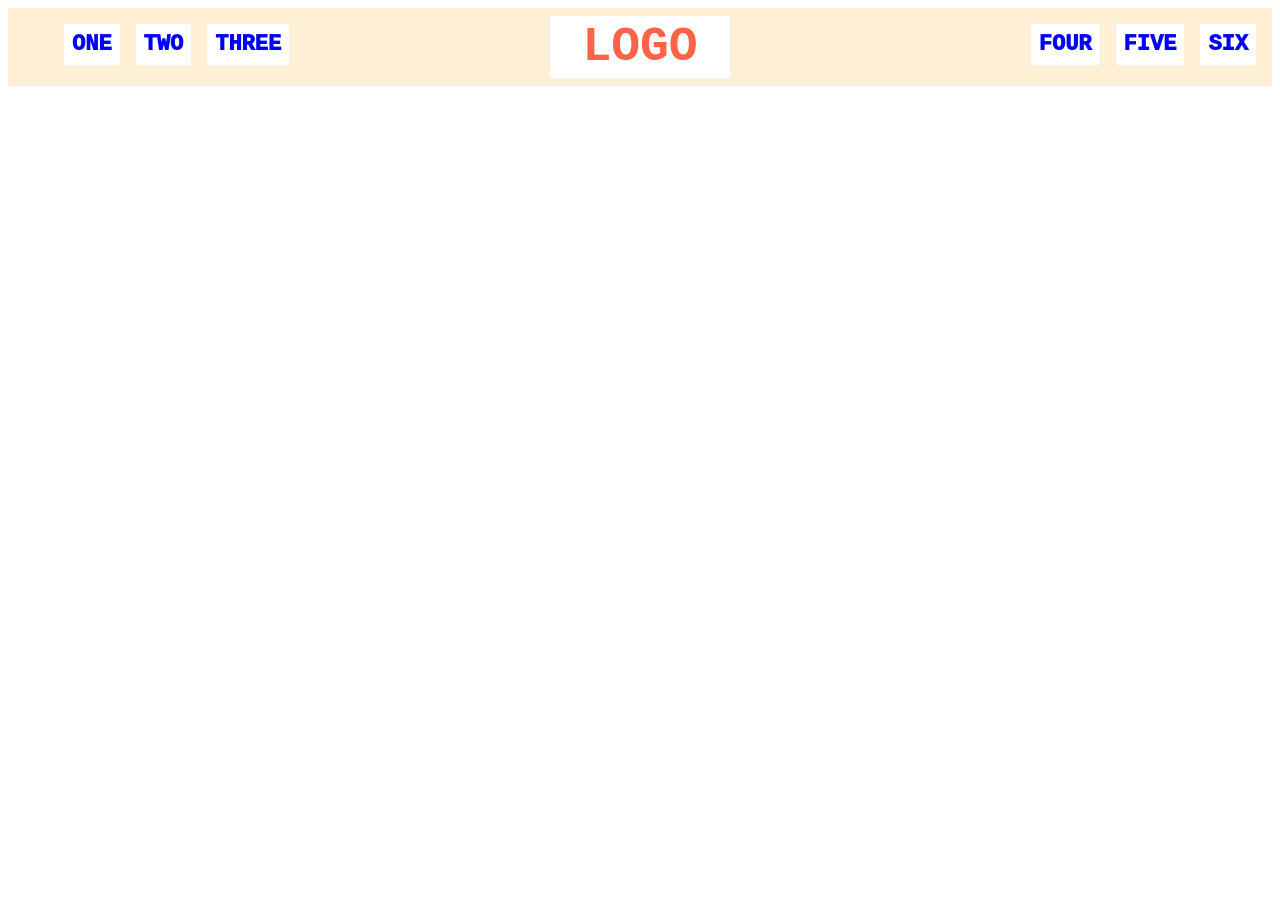
<file: foundations/flex/02-flex-header/index.html>
<!DOCTYPE html>
<html lang="en">
  <head>
    <meta charset="UTF-8">
    <meta http-equiv="X-UA-Compatible" content="IE=edge">
    <meta name="viewport" content="width=device-width, initial-scale=1.0">
    <title>Flex Header</title>
    <link rel="stylesheet" href="style.css">
  </head>
  <body>
    <div class="header">
      <div class="left-links">
        <ul class="left-ul">
          <li><a href="#">ONE</a></li>
          <li><a href="#">TWO</a></li>
          <li><a href="#">THREE</a></li>
        </ul>
      </div>
      <div class="logo">LOGO</div>
      <div class="right-links">
        <ul class="right-ul">
          <li><a href="#">FOUR</a></li>
          <li><a href="#">FIVE</a></li>
          <li><a href="#">SIX</a></li>
        </ul>
      </div>
    </div>
  </body>
</html>
</file>
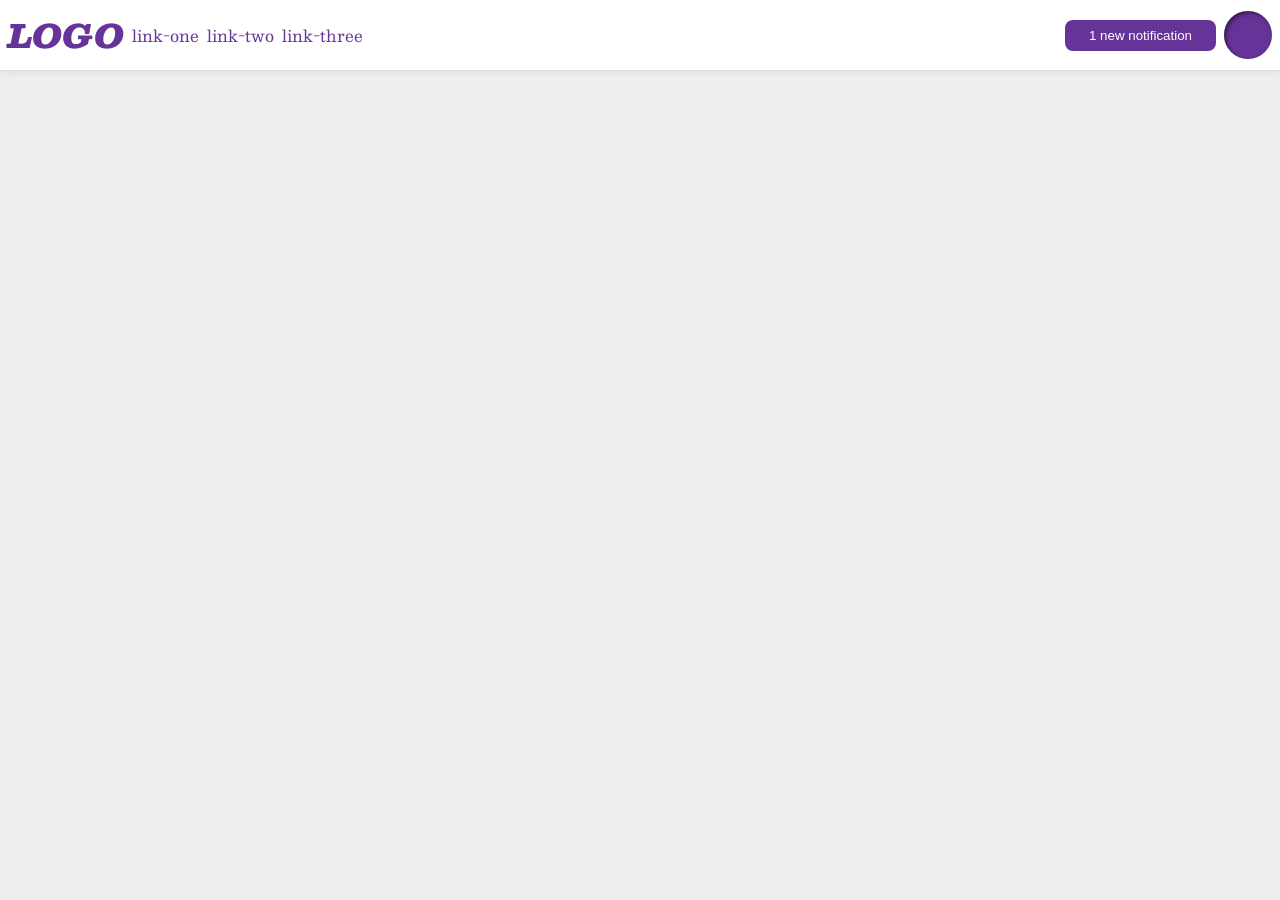
<file: foundations/flex/03-flex-header-2/index.html>
<!DOCTYPE html>
<html lang="en">
  <head>
    <meta charset="UTF-8">
    <meta http-equiv="X-UA-Compatible" content="IE=edge">
    <meta name="viewport" content="width=device-width, initial-scale=1.0">
    <title>Flex Header 2</title>
    <link rel="stylesheet" href="style.css">
  </head>
  <body>
    <div class="header">
      <div class="left-header">
        <div class="logo">
          LOGO
        </div>
        <ul class="links">
          <li><a href="https://google.com">link-one</a></li>
          <li><a href="https://google.com">link-two</a></li>
          <li><a href="https://google.com">link-three</a></li>
        </ul>
      </div>
      <div class="right-header">
        <button class="notifications">
          1 new notification
        </button>
        <div class="profile-image"></div>
      </div>
    </div>
  </body>
</html>
</file>
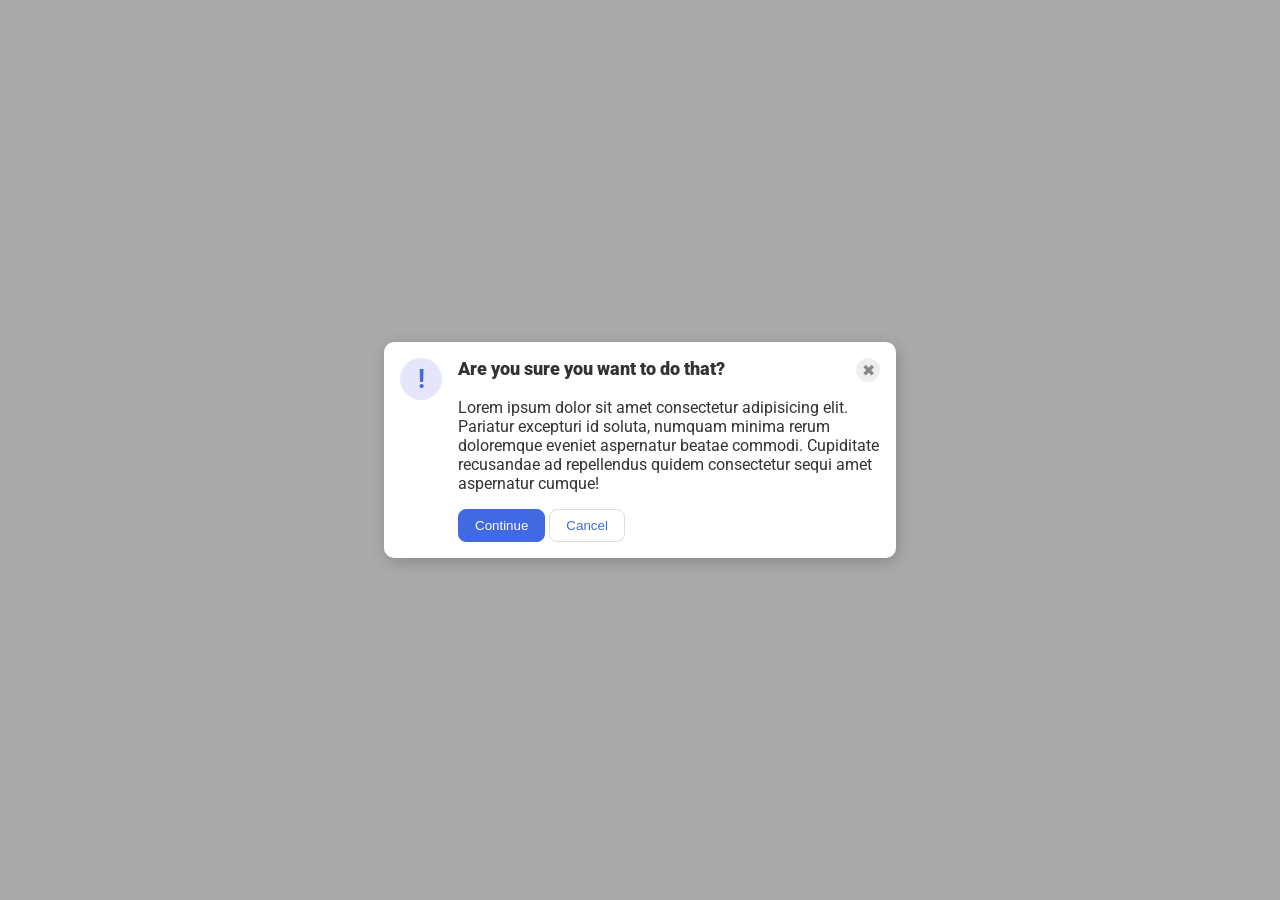
<file: foundations/flex/05-flex-modal/index.html>
<!DOCTYPE html>
<html lang="en">
  <head>
    <meta charset="UTF-8">
    <meta http-equiv="X-UA-Compatible" content="IE=edge">
    <meta name="viewport" content="width=device-width, initial-scale=1.0">
    <link rel="stylesheet" href="style.css">
    <title>Modal</title>
  </head>
  <body>
    <div class="modal">
      <div class="icon">!</div>
      <div class="main-container">
        <div class="header-container">
          <div class="header">Are you sure you want to do that?</div>
          <button class="close-button">✖</button>
        </div>
        <div class="text">Lorem ipsum dolor sit amet consectetur adipisicing elit. Pariatur excepturi id soluta, numquam minima rerum doloremque eveniet aspernatur beatae commodi. Cupiditate recusandae ad repellendus quidem consectetur sequi amet aspernatur cumque!</div>
        <div>
          <button class="continue">Continue</button>
          <button class="cancel">Cancel</button>
        </div>
      </div>
    </div>
  </body>
</html>
</file>
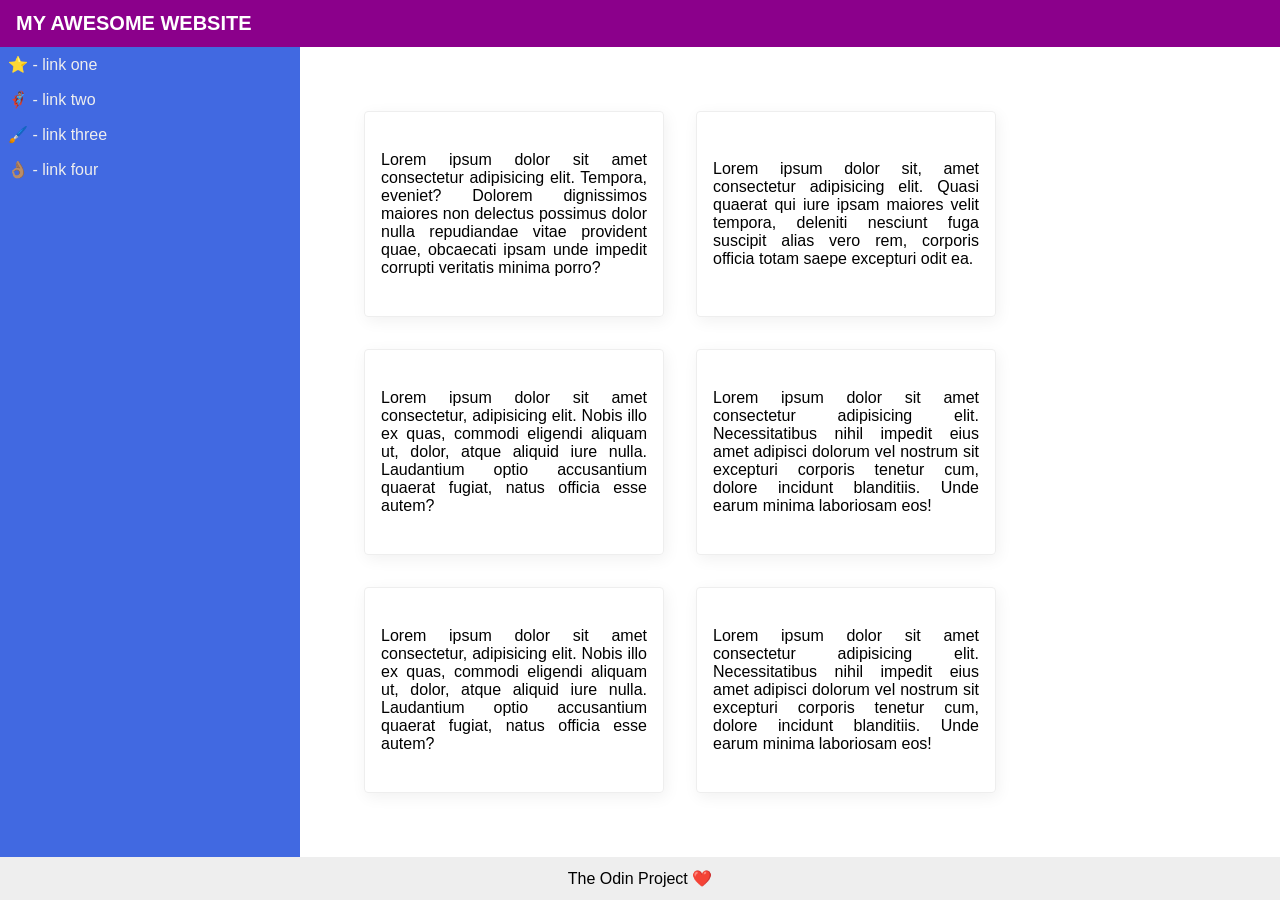
<file: foundations/flex/07-flex-layout-2/index.html>
<!DOCTYPE html>
<html lang="en">

<head>
  <meta charset="UTF-8">
  <meta http-equiv="X-UA-Compatible" content="IE=edge">
  <meta name="viewport" content="width=device-width, initial-scale=1.0">
  <title>The Holy Grail</title>
  <link rel="stylesheet" href="style.css">
</head>

<body>
  <div class="header">
    MY AWESOME WEBSITE
  </div>
  <div class="content-container">
    <div class="sidebar">
      <ul>
        <li><a href="#">⭐ - link one</a></li>
        <li><a href="#">🦸🏽‍♂️ - link two</a></li>
        <li><a href="#">🖌️ - link three</a></li>
        <li><a href="#">👌🏽 - link four</a></li>
      </ul>
    </div>

    <div class="cards-container">
      <div class="card">Lorem ipsum dolor sit amet consectetur adipisicing elit. Tempora, eveniet? Dolorem dignissimos
        maiores non delectus possimus dolor nulla repudiandae vitae provident quae, obcaecati ipsam unde impedit
        corrupti veritatis minima porro?</div>
      <div class="card">Lorem ipsum dolor sit, amet consectetur adipisicing elit. Quasi quaerat qui iure ipsam maiores
        velit tempora, deleniti nesciunt fuga suscipit alias vero rem, corporis officia totam saepe excepturi odit ea.
      </div>
      <div class="card">Lorem ipsum dolor sit amet consectetur, adipisicing elit. Nobis illo ex quas, commodi eligendi
        aliquam ut, dolor, atque aliquid iure nulla. Laudantium optio accusantium quaerat fugiat, natus officia esse
        autem?</div>
      <div class="card">Lorem ipsum dolor sit amet consectetur adipisicing elit. Necessitatibus nihil impedit eius amet
        adipisci dolorum vel nostrum sit excepturi corporis tenetur cum, dolore incidunt blanditiis. Unde earum minima
        laboriosam eos!</div>
      <div class="card">Lorem ipsum dolor sit amet consectetur, adipisicing elit. Nobis illo ex quas, commodi eligendi
        aliquam ut, dolor, atque aliquid iure nulla. Laudantium optio accusantium quaerat fugiat, natus officia esse
        autem?</div>
      <div class="card">Lorem ipsum dolor sit amet consectetur adipisicing elit. Necessitatibus nihil impedit eius amet
        adipisci dolorum vel nostrum sit excepturi corporis tenetur cum, dolore incidunt blanditiis. Unde earum minima
        laboriosam eos!</div>
    </div>
  </div>

  <div class="footer">
    The Odin Project ❤️
  </div>
</body>

</html>
</file>
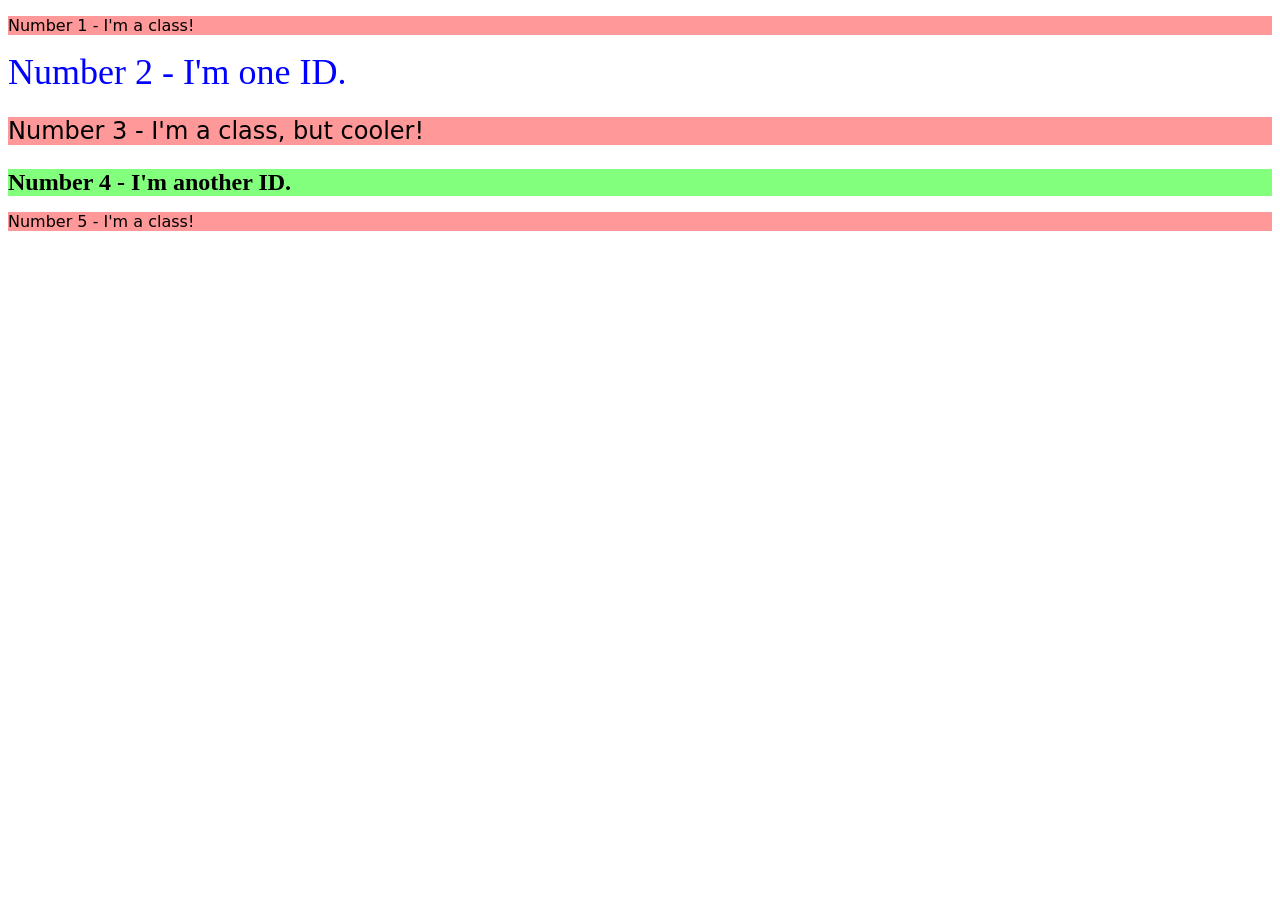
<file: foundations/intro-to-css/02-class-id-selectors/index.html>
<!DOCTYPE html>
<html lang="en">
  <head>
    <meta charset="UTF-8">
    <meta http-equiv="X-UA-Compatible" content="IE=edge">
    <meta name="viewport" content="width=device-width, initial-scale=1.0">
    <title>Class and ID Selectors</title>
    <link rel="stylesheet" href="style.css">
  </head>
  <body>
    <p class="odd">Number 1 - I'm a class!</p>
    <div id="second">Number 2 - I'm one ID.</div>
    <p class="odd" id="third">Number 3 - I'm a class, but cooler!</p>
    <div id="fourth">Number 4 - I'm another ID.</div>
    <p class="odd">Number 5 - I'm a class!</p>
  </body>
</html>
</file>
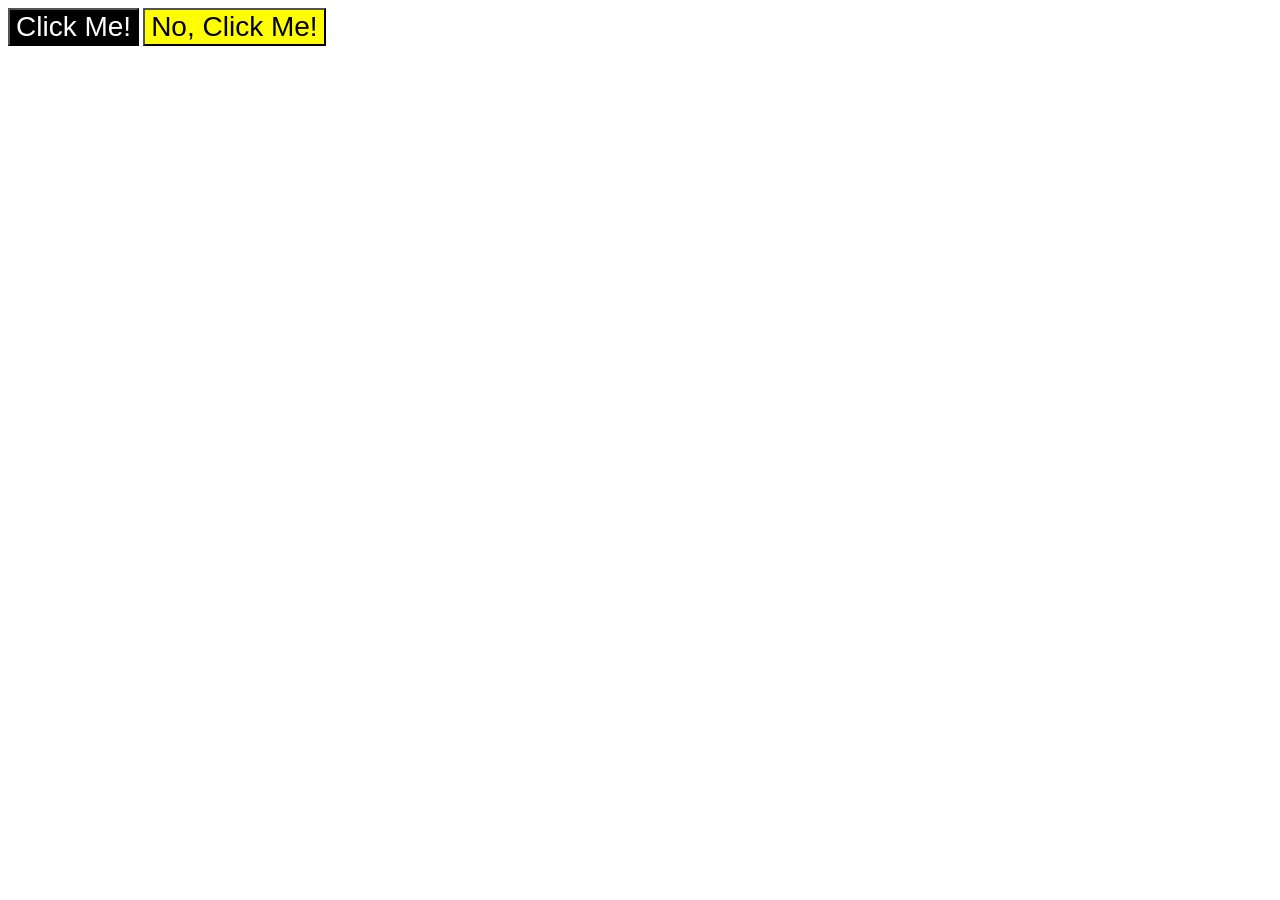
<file: foundations/intro-to-css/03-grouping-selectors/index.html>
<!DOCTYPE html>
<html lang="en">
  <head>
    <meta charset="UTF-8">
    <meta http-equiv="X-UA-Compatible" content="IE=edge">
    <meta name="viewport" content="width=device-width, initial-scale=1.0">
    <title>Grouping Selectors</title>
    <link rel="stylesheet" href="style.css">
  </head>
  <body>
    <button class="black-click-me">Click Me!</button>
    <button class="yellow-click-me">No, Click Me!</button>
  </body>
</html>
</file>
<file: foundations/flex/02-flex-header/style.css>
* {
  /* outline: red solid 2px; */
  font-family: 'Courier New', Courier, monospace;
  color: blue;
  font-weight: 1000;
}

.header  {
  font-family: monospace;
  background: papayawhip;
  display: flex;
  flex: 1;
  flex-direction: row;

}

.left-links,
.right-links {
  display: flex;
  flex: 1;
  padding: 8px;
}

.left-links {
  justify-content: flex-start;
}

.right-links {
  justify-content: flex-end;
}

.logo {
  font-size: 48px;
  font-weight: 900;
  color: tomato;
  background: white;
  padding: 4px 32px;
  margin: 8px 0px;
}

ul {
  /* this removes the dots on the list items*/
  list-style-type: none;
  display: flex;
  flex: 1;
}

.left-ul {
  justify-content: flex-start;
}

.right-ul {
  justify-content: flex-end;
}

a {
  font-size: 22px;
  background: white;
  padding: 8px;
  margin: 8px;
  /* this removes the line under the links */
  text-decoration: none;
}
</file>
<file: foundations/flex/03-flex-header-2/style.css>
/* this is some magical font-importing.  
you'll learn about it later. */
@import url('https://fonts.googleapis.com/css2?family=Besley:ital,wght@0,400;1,900&display=swap');
/*
* {
  outline: red solid 2px;
}
*/
body {
  margin: 0;
  background: #eee;
  font-family: Besley, serif;
}

.header {
  background: white;
  border-bottom: 1px solid #ddd;
  box-shadow: 0 0 8px rgba(0,0,0,.1);
  display: flex;
  flex: 1;
  justify-content: space-between;
  align-items: center;
  padding: 8px;
  gap: 8px;
}

.left-header,
.right-header {
  margin: 0px;
  padding: 0px;
  display: flex;
  /*flex: 1 0 auto;*/
  align-items: center;
  gap: 8px;
}

.left-header {
  justify-content: flex-start;
}

.right-header {
  justify-content: flex-end;
}

.profile-image {
  background: rebeccapurple;
  box-shadow: inset 2px 2px 4px rgba(0,0,0,.5);
  border-radius: 50%;
  width: 48px;
  height: 48px;
}

.logo {
  color: rebeccapurple;
  font-size: 32px;
  font-weight: 900;
  font-style: italic;
}

.notifications {
  margin-left: 16px;
}

button {
  border: none;
  border-radius: 8px;
  background: rebeccapurple;
  color: white;
  padding: 8px 24px;
}

a {
  /* this removes the line under our links */
  text-decoration: none;
  color: rebeccapurple;
}

ul {
  list-style-type: none;
  margin: 0px;
  padding: 0px;
  display: flex;
  gap: 8px;
}
</file>
<file: foundations/flex/05-flex-modal/style.css>
@import url('https://fonts.googleapis.com/css2?family=Roboto:wght@400;700&display=swap');
/*
* {
  outline: red solid 2px;
}
*/
html, body {
  height: 100%;
}

body {
  font-family: Roboto, sans-serif;
  margin: 0;
  background: #aaa;
  color: #333;
  /* I'll give you this one for free lol */
  display: flex;
  align-items: center;
  justify-content: center;
}

.modal {
  background: white;
  width: 480px;
  border-radius: 10px;
  box-shadow: 2px 4px 16px rgba(0,0,0,.2);
  display: flex;
  padding: 16px;
  gap: 16px;
}

.main-container {
  display: flex;
  flex-direction: column;
  gap: 16px;
}

.header-container {
  display: flex;
  justify-content: space-between;
}

.header {
  font-size: 18px;
  font-weight: 1000;
}

.icon {
  color: royalblue;
  font-size: 26px;
  font-weight: 700;
  background: lavender;
  width: 42px;
  height: 42px;
  border-radius: 50%;
  display: flex;
  align-items: center;
  justify-content: center;
  flex-shrink: 0;
}

.close-button {
  background: #eee;
  border-radius: 50%;
  color: #888;
  font-weight: 400;
  font-size: 16px;
  height: 24px;
  width: 24px;
  display: flex;
  align-items: center;
  justify-content: center;
  border: 1px solid #eee;
  padding: 0;
}

button {
  cursor: pointer;
  padding: 8px 16px;
  border-radius: 8px;
}

button.continue {
  background: royalblue;
  border: 1px solid royalblue;
  color: white;
}

button.cancel {
  background: white;
  border: 1px solid #ddd;
  color: royalblue;
}
</file>
<file: foundations/flex/07-flex-layout-2/style.css>
/*
* {
  outline: red solid 2px;
}
*/
body {
  font-family: -apple-system, BlinkMacSystemFont, 'Segoe UI', Roboto, Oxygen, Ubuntu, Cantarell, 'Open Sans', 'Helvetica Neue', sans-serif;
  margin: 0;
  min-height: 100vh;
  display: flex;
  flex-direction: column;
}

ul {
  list-style-type: none;
  margin: 0;
  padding: 0;
  display: flex;
  flex-direction: column;
  gap: 16px;
}

a {
  text-decoration: none;
  color: #eee;
}

.header, .footer {
  background: darkmagenta;
  display: flex;
  align-items: center;
  padding: 12px 16px;
}

.header {
  font-size: 20px;
  font-weight: 900;
  color: white;
  justify-content: flex-start;
}

.footer {
  font-weight: 500;
  background: #eee;
  justify-content: center;
}

.content-container {
  display: flex;
  flex-direction: row;
  flex: 1;
}

.sidebar {
  width: 300px;
  background: royalblue;
  box-sizing: border-box;
  flex-shrink: 0;
  padding: 8px;
}

.cards-container {
  display: flex;
  flex-direction: row; /* <-- */
  flex-wrap: wrap;
  padding: 48px;
}

.card {
  width: 300px;
  border: 1px solid #eee;
  border-radius: 4px;
  box-shadow: 2px 4px 16px rgba(0,0,0,.06);
  box-sizing: border-box;
  padding: 16px;
  margin: 16px;
  display: flex;
  align-items: center;
  text-align: justify;
  hyphens: auto;
}
</file>
<file: foundations/intro-to-css/02-class-id-selectors/style.css>
.odd {
    background-color: rgb(255, 152, 152);
    font-family: Verdana, 'DejaVu Sans', sans-serif;
}

#second {
    color: rgb(0, 0, 255);
    font-size: 36px;
}

#third {
    font-size: 24px;
}

#fourth {
    background-color: rgb(130, 255, 124);
    font-size: 24px;
    font-weight: bold;
}
</file>
<file: foundations/intro-to-css/03-grouping-selectors/style.css>
.black-click-me,
.yellow-click-me {
    font-size: 28px;
    font-family: Arial, Helvetica, 'Times New Roman', sans-serif;
}

.black-click-me {
    background-color: black;
    color: white;
}

.yellow-click-me {
    background-color: yellow;
}
</file>
